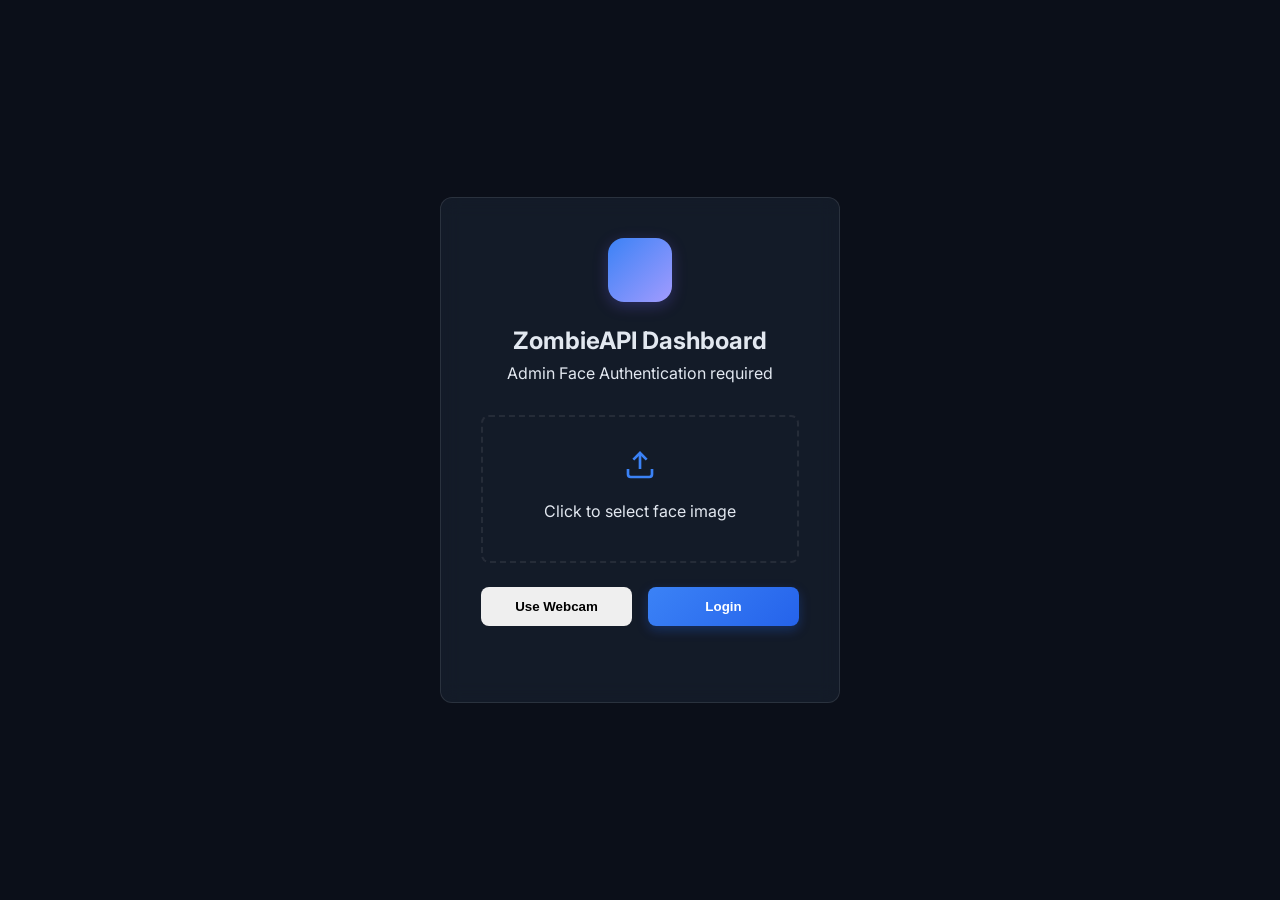
<file: dashboard/static/index.html>
<!DOCTYPE html>
<html lang="en">
<head>
    <meta charset="UTF-8">
    <meta name="viewport" content="width=device-width, initial-scale=1.0">
    <title>Login - ZombieAPI</title>
    <link href="https://fonts.googleapis.com/css2?family=Inter:wght@300;400;500;600;700&display=swap" rel="stylesheet">
    <link rel="stylesheet" href="styles.css">
    <link rel="icon" href="data:,">
    <style>
        body {
            display: flex;
            align-items: center;
            justify-content: center;
            height: 100vh;
            margin: 0;
            background-color: var(--bg-main);
        }
        .login-card {
            width: 400px;
            padding: 2.5rem;
            text-align: center;
        }
        .login-card h2 {
            margin-bottom: 0.5rem;
            color: var(--text-main);
        }
        .login-card p {
            color: var(--text-muted);
            margin-bottom: 2rem;
        }
        .upload-area {
            border: 2px dashed var(--border-color);
            border-radius: 8px;
            padding: 2rem;
            margin-bottom: 1.5rem;
            cursor: pointer;
            transition: all 0.3s ease;
        }
        .upload-area:hover {
            border-color: var(--accent-primary);
            background: rgba(108, 92, 231, 0.05);
        }
        #webcamContainer {
            display: none;
            margin-bottom: 1.5rem;
            border-radius: 8px;
            overflow: hidden;
            border: 2px solid var(--border-color);
        }
        #webcam {
            width: 100%;
            display: block;
            background: #000;
        }
        .action-btns {
            display: flex;
            gap: 1rem;
            margin-bottom: 1rem;
        }
        .action-btns button {
            flex: 1;
        }
        .error-msg {
            color: var(--accent-danger);
            margin-top: 1rem;
            font-size: 0.95rem;
            min-height: 1.2rem;
            font-weight: 500;
        }
    </style>
</head>
<body>

    <div class="login-card glass-panel">
        <div class="logo" style="margin: 0 auto 1.5rem auto; width: 64px; height: 64px; background: linear-gradient(135deg, var(--accent-primary), #a29bfe); border-radius: 16px; box-shadow: 0 4px 15px rgba(108, 92, 231, 0.3);"></div>
        <h2>ZombieAPI Dashboard</h2>
        <p>Admin Face Authentication required</p>

        <!-- Upload Mode -->
        <div id="uploadMode">
            <div class="upload-area" onclick="document.getElementById('faceFile').click()">
                <svg width="32" height="32" viewBox="0 0 24 24" fill="none" stroke="var(--accent-primary)" stroke-width="2"><path d="M21 15v4a2 2 0 0 1-2 2H5a2 2 0 0 1-2-2v-4"/><polyline points="17 8 12 3 7 8"/><line x1="12" y1="3" x2="12" y2="15"/></svg>
                <p style="margin-top: 1rem; margin-bottom: 0;">Click to select face image</p>
                <span id="fileNameDisplay" style="font-size: 0.85rem; color: var(--accent-primary); display: block; margin-top: 0.5rem; font-weight: 500;"></span>
            </div>
            <input type="file" id="faceFile" accept="image/*" hidden>
        </div>

        <!-- Webcam Mode -->
        <div id="webcamContainer">
            <video id="webcam" autoplay playsinline></video>
        </div>

        <div class="action-btns">
            <button class="action-btn" id="toggleWebcamBtn">Use Webcam</button>
            <button class="action-btn primary" id="loginBtn">Login</button>
        </div>

        <div id="statusMsg" class="error-msg"></div>
    </div>

    <script>
        const faceFile = document.getElementById('faceFile');
        const fileNameDisplay = document.getElementById('fileNameDisplay');
        const toggleWebcamBtn = document.getElementById('toggleWebcamBtn');
        const webcamContainer = document.getElementById('webcamContainer');
        const uploadMode = document.getElementById('uploadMode');
        const webcam = document.getElementById('webcam');
        const loginBtn = document.getElementById('loginBtn');
        const statusMsg = document.getElementById('statusMsg');

        let isWebcamMode = false;
        let stream = null;

        faceFile.addEventListener('change', (e) => {
            if (e.target.files.length > 0) {
                fileNameDisplay.textContent = e.target.files[0].name;
            } else {
                fileNameDisplay.textContent = '';
            }
            statusMsg.textContent = '';
            statusMsg.style.color = 'var(--accent-danger)';
        });

        toggleWebcamBtn.addEventListener('click', async () => {
            if (!isWebcamMode) {
                try {
                    stream = await navigator.mediaDevices.getUserMedia({ video: true });
                    webcam.srcObject = stream;
                    webcamContainer.style.display = 'block';
                    uploadMode.style.display = 'none';
                    toggleWebcamBtn.textContent = 'Use Upload';
                    isWebcamMode = true;
                    statusMsg.textContent = '';
                } catch (err) {
                    console.error("Webcam error", err);
                    statusMsg.textContent = "Could not access webcam.";
                    statusMsg.style.color = "var(--accent-danger)";
                }
            } else {
                if (stream) {
                    stream.getTracks().forEach(track => track.stop());
                }
                webcamContainer.style.display = 'none';
                uploadMode.style.display = 'block';
                toggleWebcamBtn.textContent = 'Use Webcam';
                isWebcamMode = false;
            }
        });

        loginBtn.addEventListener('click', async () => {
            statusMsg.textContent = 'Authenticating...';
            statusMsg.style.color = 'var(--text-main)';
            loginBtn.disabled = true;

            const formData = new FormData();

            if (isWebcamMode) {
                const canvas = document.createElement('canvas');
                canvas.width = webcam.videoWidth;
                canvas.height = webcam.videoHeight;
                canvas.getContext('2d').drawImage(webcam, 0, 0);
                
                const blob = await new Promise(resolve => canvas.toBlob(resolve, 'image/jpeg'));
                formData.append('file', blob, 'webcam.jpg');
            } else {
                if (faceFile.files.length === 0) {
                    statusMsg.textContent = 'Please select an image first.';
                    statusMsg.style.color = 'var(--accent-danger)';
                    loginBtn.disabled = false;
                    return;
                }
                formData.append('file', faceFile.files[0]);
            }

            try {
                const response = await fetch('/face-login', {
                    method: 'POST',
                    body: formData
                });
                const data = await response.json();

                if (response.ok && data.success) {
                    statusMsg.textContent = 'Access Granted!';
                    statusMsg.style.color = '#00b894';
                    sessionStorage.setItem('zombie_auth_token', data.token);
                    
                    if (stream) {
                        stream.getTracks().forEach(track => track.stop());
                    }
                    setTimeout(() => {
                        window.location.href = '/dashboard.html';
                    }, 500);
                } else {
                    statusMsg.textContent = data.message || 'Access Denied';
                    statusMsg.style.color = 'var(--accent-danger)';
                    loginBtn.disabled = false;
                }
            } catch (err) {
                console.error(err);
                statusMsg.textContent = 'Server error.';
                statusMsg.style.color = 'var(--accent-danger)';
                loginBtn.disabled = false;
            }
        });
    </script>
</body>
</html>
</file>
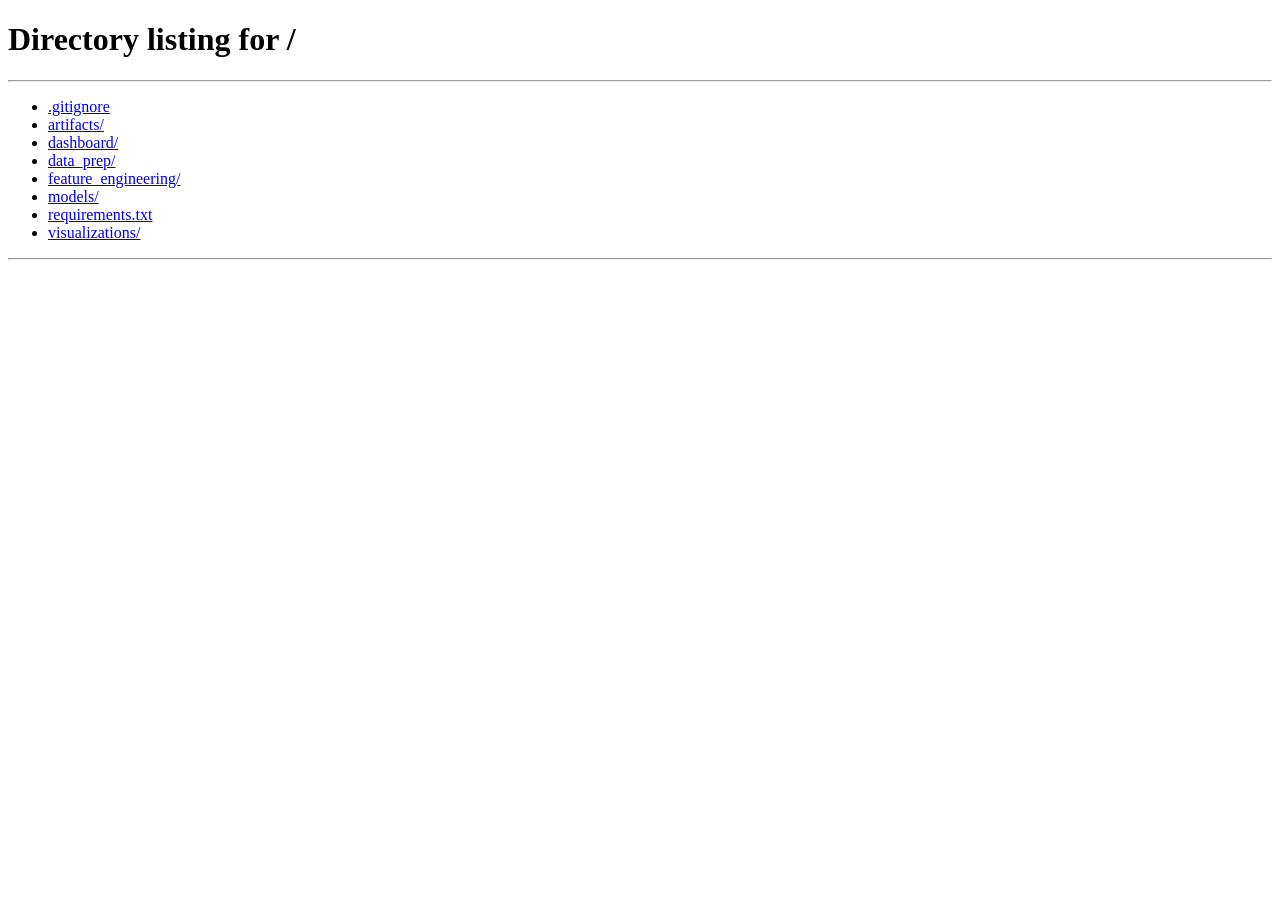
<file: dashboard/static/dashboard.html>
<!DOCTYPE html>
<html lang="en">
<head>
    <meta charset="UTF-8">
    <meta name="viewport" content="width=device-width, initial-scale=1.0">
    <title>NIDS Dashboard - AI Security</title>
    <link href="https://fonts.googleapis.com/css2?family=Inter:wght@300;400;500;600;700&display=swap" rel="stylesheet">
    <link rel="stylesheet" href="styles.css">
    <link rel="icon" href="data:,">
    <script>
        if (!sessionStorage.getItem("zombie_auth_token")) {
            window.location.href = "/";
        }
        function logout() {
            sessionStorage.removeItem("zombie_auth_token");
            window.location.href = "/";
        }
    </script>
</head>
<body>
    <div class="dashboard-container">
        <!-- Sidebar -->
        <aside class="sidebar">
            <div class="brand">
                <div class="logo"></div>
                <h2>ZombieAPI</h2>
            </div>
            
            <div class="nav-section">
                <h3>Data Intake</h3>
                <div class="upload-area" id="uploadArea">
                    <input type="file" id="csvFile" accept=".csv" hidden>
                    <button class="upload-btn" onclick="document.getElementById('csvFile').click()">
                        <svg width="24" height="24" viewBox="0 0 24 24" fill="none" stroke="currentColor" stroke-width="2"><path d="M21 15v4a2 2 0 0 1-2 2H5a2 2 0 0 1-2-2v-4"/><polyline points="17 8 12 3 7 8"/><line x1="12" y1="3" x2="12" y2="15"/></svg>
                        Select CSV File
                    </button>
                    <span id="fileName" class="file-name">No file selected</span>
                </div>
                
                <button class="action-btn primary" id="runAnalysisBtn">
                    <svg width="20" height="20" viewBox="0 0 24 24" fill="none" stroke="currentColor" stroke-width="2"><polygon points="5 3 19 12 5 21 5 3"/></svg>
                    Run Analysis
                </button>
            </div>

            <div class="nav-section">
                <h3>Navigation</h3>
                <ul class="nav-links">
                    <li class="active"><a href="#" id="navDashboard">Dashboard</a></li>
                    <li><a href="#" id="viewResultsBtn">View Results</a></li>
                    <li><a href="#" id="navVisuals">EDA Visuals</a></li>
                    <li><a href="#" id="navStats">EDA Statistics</a></li>
                    <li><a href="#" id="navInsights">Key Insights</a></li>
                    <li><a href="#" onclick="logout()">Logout</a></li>
                </ul>
            </div>

            <div class="nav-section">
                <h3>Filters</h3>
                <div class="filter-group">
                    <label>Risk Level</label>
                    <select disabled>
                        <option>All</option>
                        <option>High</option>
                        <option>Medium</option>
                        <option>Low</option>
                    </select>
                </div>
                <div class="filter-group">
                    <label>Attack Type</label>
                    <select disabled>
                        <option>All</option>
                        <option>DDoS</option>
                        <option>Port Scan</option>
                    </select>
                </div>
            </div>
        </aside>

        <!-- Main Content -->
        <main class="main-content">
            <header>
                <h1>Network Intrusion Detection</h1>
                <div class="status-indicator">
                    <span class="pulse"></span>
                    <span id="systemStatus">System Ready</span>
                </div>
            </header>

            <!-- Loading Overlay -->
            <div id="loadingOverlay" class="loading-overlay hidden">
                <div class="spinner"></div>
                <p>Analyzing Traffic via ML Pipeline...</p>
            </div>

            <!-- Dashboard Content -->
            <div id="dashboardContent" class="dashboard-content hidden">
                <!-- Metrics -->
                <section class="metrics-grid">
                    <div class="metric-card">
                        <div class="metric-icon">🌊</div>
                        <div class="metric-info">
                            <span class="label">Total Flows</span>
                            <span class="value" id="metricTotalFlows">0</span>
                        </div>
                    </div>
                    <div class="metric-card warning">
                        <div class="metric-icon">⚠️</div>
                        <div class="metric-info">
                            <span class="label">Anomalies Detected</span>
                            <span class="value" id="metricAnomalies">0</span>
                        </div>
                    </div>
                    <div class="metric-card danger">
                        <div class="metric-icon">🚨</div>
                        <div class="metric-info">
                            <span class="label">High Risk Flows</span>
                            <span class="value" id="metricHighRisk">0</span>
                        </div>
                    </div>
                </section>

                <div class="middle-section">
                    <!-- Feature Importance Placeholder -->
                    <div class="chart-container glass-panel">
                        <h3>Feature Importance</h3>
                        <div id="featureImportanceList" class="feature-list">
                            <!-- Populated via JS -->
                        </div>
                    </div>
                    
                    <!-- Temporal Data Placeholder -->
                    <div class="chart-container glass-panel">
                        <h3>Anomaly Timeline</h3>
                        <div class="timeline-bars" id="timelineBars">
                            <!-- Populated via JS -->
                        </div>
                    </div>
                </div>

                <!-- Data Table -->
                <section class="table-section glass-panel">
                    <div class="table-header">
                        <h3>High-Risk Traffic Patterns</h3>
                    </div>
                    <div class="table-wrapper">
                        <table id="resultsTable">
                            <thead>
                                <tr>
                                    <th>Flow ID</th>
                                    <th>Attack Type</th>
                                    <th>Risk Level</th>
                                    <th>Risk Score</th>
                                    <th>Anomaly Score</th>
                                    <th>Confidence</th>
                                    <th>Behavior Tag</th>
                                    <th>Explanation</th>
                                </tr>
                            </thead>
                            <tbody id="tableBody">
                                <!-- Populated via JS -->
                            </tbody>
                        </table>
                    </div>
                </section>
            </div>
            
            <div id="welcomeScreen" class="welcome-screen">
                <div class="welcome-content">
                    <svg width="64" height="64" viewBox="0 0 24 24" fill="none" stroke="currentColor" stroke-width="1.5"><path d="M12 22s8-4 8-10V5l-8-3-8 3v7c0 6 8 10 8 10z"/><path d="M8 11h8"/><path d="M12 15V7"/></svg>
                    <h2>Awaiting Data</h2>
                    <p>Upload a network traffic CSV and run analysis to view insights.</p>
                </div>
            </div>

            <!-- Visuals Content -->
            <div id="visualsContent" class="dashboard-content hidden">
                <div class="table-header" style="margin-bottom: 2rem;">
                    <h3>Exploratory Data Analysis (EDA) Visualizations</h3>
                </div>
                <div class="visuals-grid">
                    <div class="visual-card glass-panel">
                        <h4>Class Distribution</h4>
                        <img src="visuals/class_distribution.png" alt="Class Distribution" />
                    </div>
                    <div class="visual-card glass-panel">
                        <h4>Flow Behavior Separation</h4>
                        <img src="visuals/flow_behavior.png" alt="Flow Behavior" />
                    </div>
                    <div class="visual-card glass-panel">
                        <h4>Traffic Intensity</h4>
                        <img src="visuals/traffic_intensity.png" alt="Traffic Intensity" />
                    </div>
                    <div class="visual-card glass-panel">
                        <h4>Burstiness vs Packet Rate</h4>
                        <img src="visuals/burstiness.png" alt="Burstiness vs Packet Rate" />
                    </div>
                    <div class="visual-card glass-panel">
                        <h4>Timing Behavior</h4>
                        <img src="visuals/timing_behavior.png" alt="Timing Behavior" />
                    </div>
                    <div class="visual-card glass-panel">
                        <h4>Packet Ratio Analysis</h4>
                        <img src="visuals/packet_ratio.png" alt="Packet Ratio" />
                    </div>
                    <div class="visual-card glass-panel">
                        <h4>Average Flag Behavior</h4>
                        <img src="visuals/flag_behavior.png" alt="Flag Behavior" />
                    </div>
                    <div class="visual-card glass-panel">
                        <h4>Top Ports</h4>
                        <img src="visuals/top_ports.png" alt="Top Ports" />
                    </div>
                    <div class="visual-card glass-panel">
                        <h4>Top Ports vs Attack Heatmap</h4>
                        <img src="visuals/port_attack_heatmap.png" alt="Port Attack Heatmap" />
                    </div>
                    <div class="visual-card glass-panel">
                        <h4>Feature Correlation Heatmap</h4>
                        <img src="visuals/correlation_heatmap.png" alt="Correlation Heatmap" />
                    </div>
                    <div class="visual-card glass-panel">
                        <h4>Day-wise Attack Distribution</h4>
                        <img src="visuals/day_wise_attack.png" alt="Day-wise Attack" />
                    </div>
                    <div class="visual-card glass-panel">
                        <h4>Repeat Call Ratio</h4>
                        <img src="visuals/repeat_call_ratio.png" alt="Repeat Call Ratio" />
                    </div>

                    <!-- Basic EDA Visuals added below -->
                    <div class="table-header" style="margin-top: 1.5rem; margin-bottom: 0.5rem; grid-column: 1 / -1;">
                        <h3 style="color: var(--accent-primary);">Basic EDA Visualizations</h3>
                    </div>
                    
                    <div class="visual-card glass-panel">
                        <h4>Basic Class Distribution</h4>
                        <img src="visuals/basic_class_dist.png" alt="Class Distribution" />
                    </div>
                    <div class="visual-card glass-panel">
                        <h4>Flow Duration vs Bytes/s</h4>
                        <img src="visuals/basic_scatter.png" alt="Flow Duration Scatter" />
                    </div>
                    <div class="visual-card glass-panel">
                        <h4>Feature Distributions (Boxplots)</h4>
                        <img src="visuals/basic_boxplots.png" alt="Feature Boxplots" />
                    </div>
                    <div class="visual-card glass-panel">
                        <h4>Timing Behavior (KDE)</h4>
                        <img src="visuals/basic_timing.png" alt="Timing Behavior KDE" />
                    </div>
                    <div class="visual-card glass-panel" style="grid-column: 1 / -1;">
                        <h4>Feature Distributions (Histograms)</h4>
                        <img src="visuals/basic_histograms.png" alt="Feature Histograms" style="max-height: 400px; object-fit: contain;" />
                    </div>
                    <div class="visual-card glass-panel" style="grid-column: 1 / -1;">
                        <h4>Basic Correlation Heatmap</h4>
                        <img src="visuals/basic_correlation.png" alt="Basic Correlation Heatmap" style="max-height: 500px; object-fit: contain;" />
                    </div>
                </div>
            </div>

            <!-- Insights Content -->
            <div id="insightsContent" class="dashboard-content hidden">
                <div class="table-header" style="margin-bottom: 2rem;">
                    <h3>Machine Learning & EDA Insights</h3>
                </div>
                
                <div class="glass-panel" style="margin-bottom: 2rem; border-left: 4px solid var(--accent-primary);">
                    <h3 style="color: var(--accent-primary); margin-bottom: 1rem;">Key Insights</h3>
                    <ul class="insights-list" id="insightsList">
                        <!-- Populated via JS -->
                    </ul>
                </div>
            </div>

            <!-- Stats Content -->
            <div id="statsContent" class="dashboard-content hidden">
                <div class="table-header" style="margin-bottom: 2rem;">
                    <h3>Exploratory Data Analysis (EDA) Statistics</h3>
                </div>
                
                <div class="stats-grid" id="statsGrid">
                    <!-- Populated via JS -->
                </div>
            </div>
        </main>
    </div>
    
    <script src="script.js"></script>
</body>
</html>
</file>
<file: dashboard/static/styles.css>
:root {
    --bg-main: #0b0f19;
    --bg-sidebar: #131a2a;
    --bg-panel: rgba(26, 35, 50, 0.6);
    --text-primary: #e2e8f0;
    --text-secondary: #94a3b8;
    --accent-primary: #3b82f6;
    --accent-hover: #2563eb;
    --danger: #ef4444;
    --warning: #f59e0b;
    --success: #10b981;
    --border-color: rgba(255, 255, 255, 0.08);
    --glass-border: rgba(255, 255, 255, 0.1);
}

* {
    margin: 0;
    padding: 0;
    box-sizing: border-box;
}

body {
    font-family: 'Inter', sans-serif;
    background-color: var(--bg-main);
    color: var(--text-primary);
    overflow-x: hidden;
}

/* Layout */
.dashboard-container {
    display: flex;
    height: 100vh;
}

/* Sidebar */
.sidebar {
    width: 280px;
    background-color: var(--bg-sidebar);
    border-right: 1px solid var(--border-color);
    padding: 1.5rem;
    display: flex;
    flex-direction: column;
    gap: 2rem;
}

.brand {
    display: flex;
    align-items: center;
    gap: 1rem;
}

.logo {
    width: 32px;
    height: 32px;
    background: linear-gradient(135deg, var(--accent-primary), var(--success));
    border-radius: 8px;
    box-shadow: 0 0 15px rgba(59, 130, 246, 0.5);
}

.brand h2 {
    font-size: 1.25rem;
    font-weight: 700;
    letter-spacing: 0.5px;
    background: linear-gradient(to right, #fff, #94a3b8);
    -webkit-background-clip: text;
    -webkit-text-fill-color: transparent;
}

.nav-section h3 {
    font-size: 0.75rem;
    text-transform: uppercase;
    color: var(--text-secondary);
    letter-spacing: 1px;
    margin-bottom: 1rem;
}

/* Upload Area */
.upload-area {
    margin-bottom: 1rem;
}

.upload-btn {
    width: 100%;
    background-color: rgba(59, 130, 246, 0.1);
    color: var(--accent-primary);
    border: 1px dashed var(--accent-primary);
    padding: 0.75rem;
    border-radius: 8px;
    cursor: pointer;
    display: flex;
    align-items: center;
    justify-content: center;
    gap: 0.5rem;
    font-weight: 500;
    transition: all 0.3s ease;
}

.upload-btn:hover {
    background-color: rgba(59, 130, 246, 0.2);
}

.file-name {
    display: block;
    font-size: 0.75rem;
    color: var(--text-secondary);
    margin-top: 0.5rem;
    text-align: center;
    white-space: nowrap;
    overflow: hidden;
    text-overflow: ellipsis;
}

/* Buttons */
.action-btn {
    width: 100%;
    padding: 0.75rem;
    border-radius: 8px;
    border: none;
    font-weight: 600;
    cursor: pointer;
    display: flex;
    align-items: center;
    justify-content: center;
    gap: 0.5rem;
    transition: all 0.3s ease;
}

.action-btn.primary {
    background: linear-gradient(135deg, var(--accent-primary), var(--accent-hover));
    color: white;
    box-shadow: 0 4px 12px rgba(37, 99, 235, 0.3);
}

.action-btn.primary:hover {
    box-shadow: 0 6px 16px rgba(37, 99, 235, 0.4);
    transform: translateY(-1px);
}

.action-btn:disabled {
    opacity: 0.5;
    cursor: not-allowed;
    transform: none;
}

/* Navigation Links */
.nav-links {
    list-style: none;
}

.nav-links li {
    margin-bottom: 0.5rem;
}

.nav-links a {
    display: block;
    padding: 0.75rem 1rem;
    color: var(--text-secondary);
    text-decoration: none;
    border-radius: 8px;
    transition: all 0.2s;
}

.nav-links li.active a, .nav-links a:hover {
    background-color: rgba(255, 255, 255, 0.05);
    color: var(--text-primary);
}

/* Filters */
.filter-group {
    margin-bottom: 1rem;
}

.filter-group label {
    display: block;
    font-size: 0.8rem;
    color: var(--text-secondary);
    margin-bottom: 0.25rem;
}

.filter-group select {
    width: 100%;
    background-color: rgba(0, 0, 0, 0.2);
    border: 1px solid var(--border-color);
    color: var(--text-primary);
    padding: 0.5rem;
    border-radius: 6px;
    outline: none;
}

/* Main Content */
.main-content {
    flex: 1;
    display: flex;
    flex-direction: column;
    overflow-y: auto;
    padding: 2rem;
    position: relative;
}

header {
    display: flex;
    justify-content: space-between;
    align-items: center;
    margin-bottom: 2rem;
}

header h1 {
    font-size: 1.5rem;
    font-weight: 600;
}

.status-indicator {
    display: flex;
    align-items: center;
    gap: 0.5rem;
    background-color: rgba(16, 185, 129, 0.1);
    color: var(--success);
    padding: 0.5rem 1rem;
    border-radius: 20px;
    font-size: 0.85rem;
    font-weight: 500;
    border: 1px solid rgba(16, 185, 129, 0.2);
}

.pulse {
    width: 8px;
    height: 8px;
    background-color: var(--success);
    border-radius: 50%;
    box-shadow: 0 0 0 0 rgba(16, 185, 129, 0.7);
    animation: pulse 2s infinite;
}

@keyframes pulse {
    0% { transform: scale(0.95); box-shadow: 0 0 0 0 rgba(16, 185, 129, 0.7); }
    70% { transform: scale(1); box-shadow: 0 0 0 6px rgba(16, 185, 129, 0); }
    100% { transform: scale(0.95); box-shadow: 0 0 0 0 rgba(16, 185, 129, 0); }
}

/* Glassmorphism Panels */
.glass-panel {
    background: var(--bg-panel);
    backdrop-filter: blur(10px);
    -webkit-backdrop-filter: blur(10px);
    border: 1px solid var(--glass-border);
    border-radius: 12px;
    padding: 1.5rem;
}

/* Metrics Grid */
.metrics-grid {
    display: grid;
    grid-template-columns: repeat(3, 1fr);
    gap: 1.5rem;
    margin-bottom: 1.5rem;
}

.metric-card {
    background: var(--bg-panel);
    border: 1px solid var(--glass-border);
    border-radius: 12px;
    padding: 1.5rem;
    display: flex;
    align-items: center;
    gap: 1rem;
    transition: transform 0.3s ease, box-shadow 0.3s ease;
}

.metric-card:hover {
    transform: translateY(-2px);
    box-shadow: 0 8px 24px rgba(0, 0, 0, 0.2);
}

.metric-icon {
    width: 48px;
    height: 48px;
    border-radius: 12px;
    background-color: rgba(59, 130, 246, 0.1);
    display: flex;
    align-items: center;
    justify-content: center;
    font-size: 1.5rem;
}

.metric-card.warning .metric-icon {
    background-color: rgba(245, 158, 11, 0.1);
}

.metric-card.danger .metric-icon {
    background-color: rgba(239, 68, 68, 0.1);
}

.metric-info {
    display: flex;
    flex-direction: column;
}

.metric-info .label {
    font-size: 0.85rem;
    color: var(--text-secondary);
    margin-bottom: 0.25rem;
}

.metric-info .value {
    font-size: 1.75rem;
    font-weight: 700;
}

.metric-card.warning .value { color: var(--warning); }
.metric-card.danger .value { color: var(--danger); }

/* Middle Section */
.middle-section {
    display: grid;
    grid-template-columns: 1fr 1fr;
    gap: 1.5rem;
    margin-bottom: 1.5rem;
}

.chart-container h3 {
    font-size: 1rem;
    margin-bottom: 1rem;
    color: var(--text-primary);
}

/* Feature List */
.feature-list {
    display: flex;
    flex-direction: column;
    gap: 0.75rem;
}

.feature-item {
    display: flex;
    align-items: center;
    justify-content: space-between;
}

.feature-name {
    font-size: 0.85rem;
    color: var(--text-secondary);
    width: 40%;
}

.feature-bar-bg {
    flex: 1;
    height: 6px;
    background-color: rgba(255, 255, 255, 0.1);
    border-radius: 3px;
    margin: 0 1rem;
    overflow: hidden;
}

.feature-bar-fill {
    height: 100%;
    background: linear-gradient(90deg, var(--accent-primary), #8b5cf6);
    border-radius: 3px;
}

.feature-value {
    font-size: 0.85rem;
    font-weight: 600;
    width: 15%;
    text-align: right;
}

/* Timeline */
.timeline-bars {
    display: flex;
    align-items: flex-end;
    justify-content: space-between;
    height: 120px;
    padding-top: 1rem;
}

.timeline-bar-container {
    display: flex;
    flex-direction: column;
    align-items: center;
    gap: 0.5rem;
    flex: 1;
}

.t-bar {
    width: 24px;
    background: linear-gradient(0deg, rgba(239, 68, 68, 0.4), var(--danger));
    border-radius: 4px 4px 0 0;
    transition: height 0.5s ease;
}

.t-label {
    font-size: 0.75rem;
    color: var(--text-secondary);
}

/* Table */
.table-section {
    flex: 1;
    display: flex;
    flex-direction: column;
}

.table-header {
    margin-bottom: 1rem;
}

.table-wrapper {
    overflow-x: auto;
}

table {
    width: 100%;
    border-collapse: separate;
    border-spacing: 0;
}

th {
    text-align: left;
    padding: 1rem;
    font-size: 0.75rem;
    text-transform: uppercase;
    color: var(--text-secondary);
    border-bottom: 1px solid var(--border-color);
    background-color: rgba(0, 0, 0, 0.2);
}

th:first-child { border-top-left-radius: 8px; }
th:last-child { border-top-right-radius: 8px; }

td {
    padding: 1rem;
    font-size: 0.85rem;
    border-bottom: 1px solid rgba(255, 255, 255, 0.05);
}

tr:hover td {
    background-color: rgba(255, 255, 255, 0.02);
}

/* Badges */
.badge {
    padding: 0.25rem 0.5rem;
    border-radius: 4px;
    font-size: 0.75rem;
    font-weight: 600;
}

.badge.high { background-color: rgba(239, 68, 68, 0.2); color: var(--danger); border: 1px solid rgba(239, 68, 68, 0.3); }
.badge.medium { background-color: rgba(245, 158, 11, 0.2); color: var(--warning); border: 1px solid rgba(245, 158, 11, 0.3); }
.badge.low { background-color: rgba(16, 185, 129, 0.2); color: var(--success); border: 1px solid rgba(16, 185, 129, 0.3); }

/* Utilities */
.hidden { display: none !important; }

/* Loading Overlay */
.loading-overlay {
    position: absolute;
    top: 0; left: 0; right: 0; bottom: 0;
    background-color: rgba(11, 15, 25, 0.8);
    backdrop-filter: blur(5px);
    display: flex;
    flex-direction: column;
    align-items: center;
    justify-content: center;
    z-index: 100;
    border-radius: inherit;
}

.spinner {
    width: 50px;
    height: 50px;
    border: 3px solid rgba(59, 130, 246, 0.3);
    border-radius: 50%;
    border-top-color: var(--accent-primary);
    animation: spin 1s ease-in-out infinite;
    margin-bottom: 1rem;
}

@keyframes spin {
    to { transform: rotate(360deg); }
}

/* Welcome Screen */
.welcome-screen {
    flex: 1;
    display: flex;
    align-items: center;
    justify-content: center;
    height: 100%;
}

.welcome-content {
    text-align: center;
    color: var(--text-secondary);
    max-width: 400px;
}

.welcome-content svg {
    color: var(--accent-primary);
    margin-bottom: 1rem;
    opacity: 0.8;
}

.welcome-content h2 {
    color: var(--text-primary);
    margin-bottom: 0.5rem;
}

/* EDA Visuals */
.visuals-grid {
    display: grid;
    grid-template-columns: repeat(2, 1fr);
    gap: 1.5rem;
}

.visual-card {
    display: flex;
    flex-direction: column;
    align-items: center;
}

.visual-card h4 {
    margin-bottom: 1rem;
    font-size: 1rem;
    color: var(--text-primary);
    text-align: center;
}

.visual-card img {
    max-width: 100%;
    height: auto;
    border-radius: 8px;
    border: 1px solid var(--border-color);
}

/* EDA Statistics */
.stats-grid {
    display: grid;
    grid-template-columns: repeat(2, 1fr);
    gap: 1.5rem;
}

.stat-card {
    display: flex;
    flex-direction: column;
    padding: 1.5rem;
}

.stat-card h4 {
    margin-bottom: 1rem;
    font-size: 1.1rem;
    color: var(--accent-primary);
    border-bottom: 1px solid var(--border-color);
    padding-bottom: 0.5rem;
}

.stat-content {
    font-size: 0.9rem;
    color: var(--text-primary);
}

.stat-list {
    list-style: none;
    padding: 0;
}

.stat-list li {
    margin-bottom: 0.5rem;
    display: flex;
    justify-content: space-between;
}

.insights-list {
    list-style-type: disc;
    padding-left: 1.5rem;
    color: var(--text-primary);
}

.insights-list li {
    margin-bottom: 0.75rem;
    line-height: 1.4;
}
</file>
